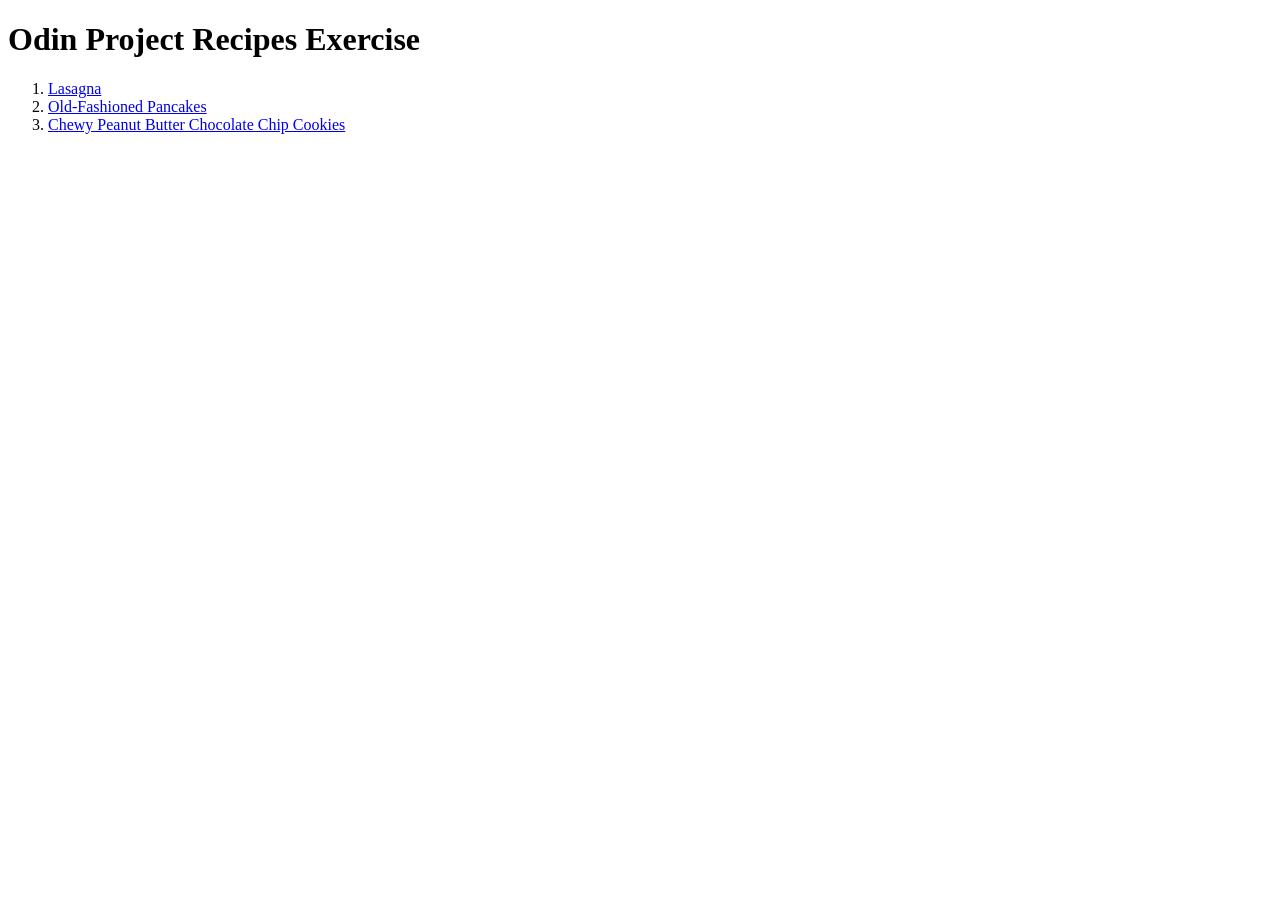
<file: recipes/index.html>
<!DOCTYPE html>
<html lang="en">
<head>
    <meta charset="UTF-8">
    <meta name="viewport" content="width=device-width, initial-scale=1.0">
    <title>Main</title>
</head>
<body>
    <h1>Odin Project Recipes Exercise</h1>
    <ol type="1">
    <li><a href="/odin-recipes/recipes/lasagna.html">Lasagna</a></li>
    <li><a href="https://www.allrecipes.com/recipe/220415/old-fashioned-pancakes/">Old-Fashioned Pancakes</a></li>
    <li><a href="https://www.allrecipes.com/recipe/9996/chewy-peanut-butter-chocolate-chip-cookies/">Chewy Peanut Butter Chocolate Chip Cookies</a></li>
    </ol>
</body>
</html>
</file>
